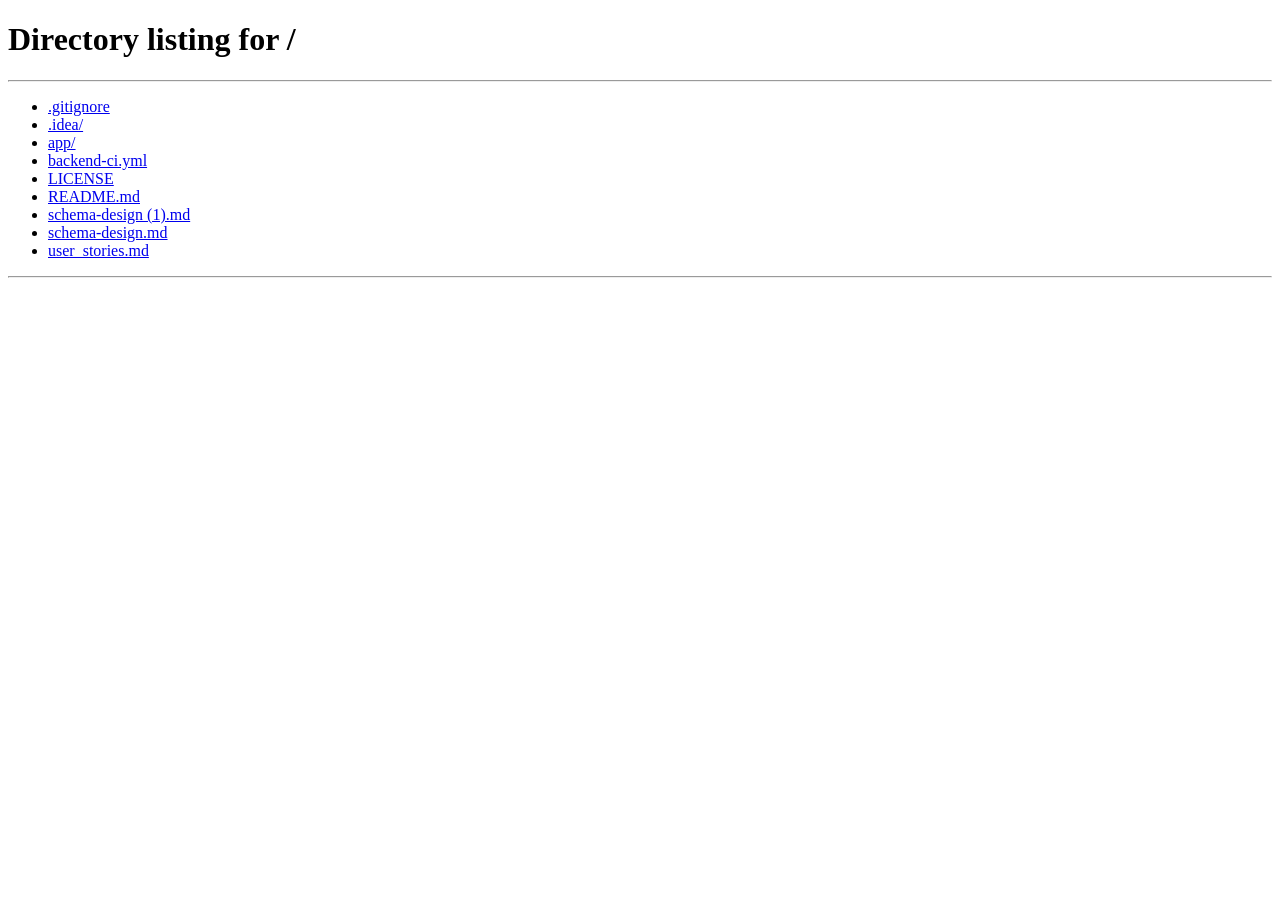
<file: app/src/main/resources/static/pages/addPrescription.html>
<!-- addPrescription.html -->
<!DOCTYPE html>
<html lang="en">

<head>
    <meta charset="UTF-8">
    <link rel="icon" type="image/svg+xml" href="../assets/images/logo/logo.png" />
    <title>DoctorDashboard</title>
    <link rel="stylesheet" href="../assets/css/adminDashboard.css">
    <link rel="stylesheet" href="../assets/css/doctorDashboard.css">
    <link rel="stylesheet" href="../assets/css/addPrescription.css">
    <link rel="stylesheet" href="../assets/css/style.css">
    <script src="../js/render.js" defer></script>
    <script src="../js/util.js" defer></script>
    <script src="../js/components/header.js" defer></script>
    <script src="../js/components/footer.js" defer></script>
    <script type="module" src = "../js/addPrescription.js"></script>

</head>

<body onload="renderContent()">
    <div class="container">
        <div class="wrapper">
            <div id="header"></div>
            <div class="main-content">
                <div class="form-container">
                    <h2 id="heading">Add <span>Prescription</span></h2>
                    <form>
                        <label for="patientName">Patient Name</label>
                        <input type="text" id="patientName" disabled>

                        <label for="medicines">Medicine Names</label>
                        <input type="text" id="medicines" placeholder="e.g. Paracetamol, Vitamin C" required>

                        <label for="dosage">Dosage Instructions</label>
                        <textarea id="dosage" rows="3"
                            placeholder="e.g - Paracetamol"></textarea>

                        <label for="notes">Additional Notes</label>
                        <textarea id="notes" rows="3"
                            placeholder="Any precautions or observations (optional)"></textarea>

                        <button type="submit" class="btn-primary" id="savePrescription">Add Prescription</button>
                        <button type="button" onclick="selectRole('doctor')" class="btn-secondary">Cancel</button>
                    </form>
                </div>
            </div>
            <div id="footer"></div>
        </div>
    </div>
</body>
</html>
</file>
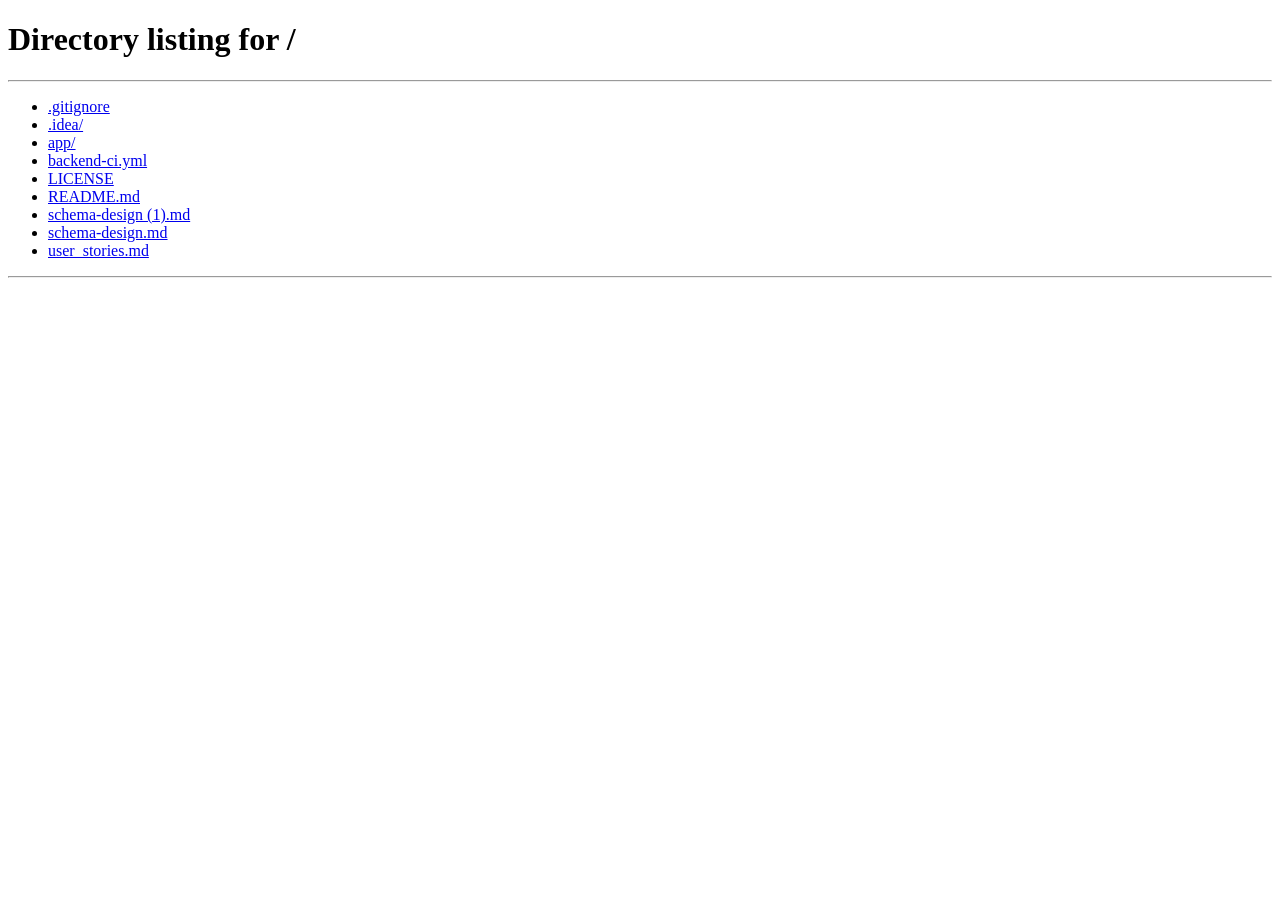
<file: app/src/main/resources/static/pages/patientAppointments.html>
<!-- patientAppointment.html -->
<!DOCTYPE html>
<html lang="en">

<head>
  <meta charset="UTF-8">
  <link rel="icon" type="image/svg+xml" href="../assets/images/logo/logo.png" />
  <title>Patient Appointments</title>
  <link rel="stylesheet" href="../assets/css/adminDashboard.css">
  <link rel="stylesheet" href="../assets/css/doctorDashboard.css">
  <link rel="stylesheet" href="../assets/css/style.css">
  <script src="../js/render.js" defer></script>
  <script src="../js/util.js" defer></script>
  <script src="../js/components/header.js" defer></script>
  <script src="../js/components/footer.js" defer></script>
  <script type="module" src="../js/patientAppointment.js" defer></script>
</head>

<body onload="renderContent()">
  <div class="container">
    <div class="wrapper">
      <div id="header"></div>
      <div class="main-content">
        <h2>Patient <span>Appointment</span></h2>
        <input type="text" id="searchBar" class="searchBar" placeholder="Search Bar for custom output" />
                <div class="filter-wrapper">
                    <select class="filter-select" id="appointmentFilter">
                        <option value="allAppointments">All Appointments</option>
                        <option value="future">Upcoming Appointments</option>
                        <option value="past">Past Appointments</option>
                    </select>
                </div>
        <table id="patientTable">
          <thead class="table-header">
            <tr>
              <th>Patient Name</th>
              <th>Doctor Name</th>
              <th>Date</th>
              <th>Time</th>
              <th>Actions</th>
            </tr>
          </thead>
          <tbody id="patientTableBody">
            <!-- rows will be inserted here dynamically -->
          </tbody>
        </table>
      </div>
      <div id="footer"></div>
    </div>
  </div>
</body>
</html>
</file>
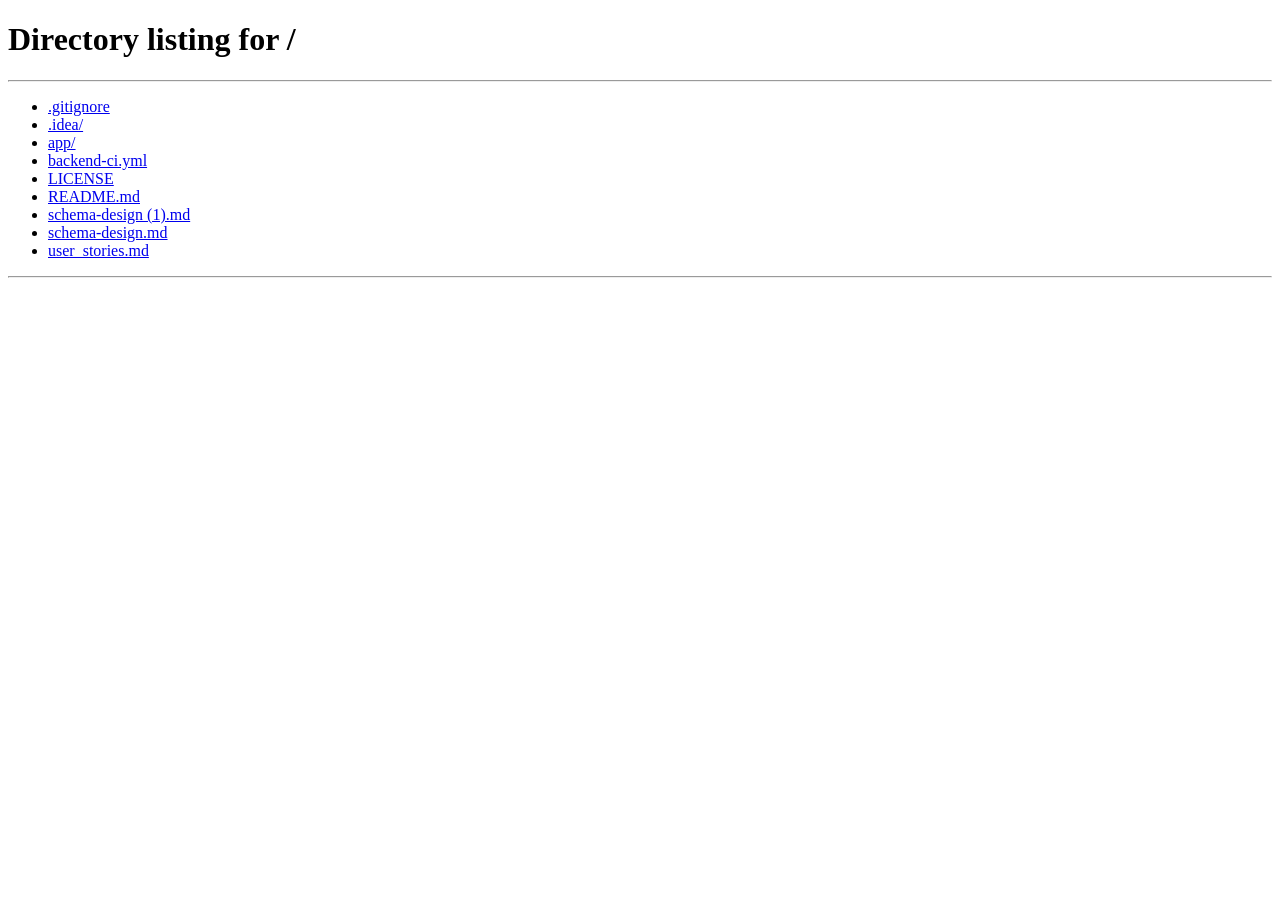
<file: app/src/main/resources/static/pages/patientRecord.html>
<!-- patientRecord.html -->
<!-- for doctor to see patient details -->
<!DOCTYPE html>
<html lang="en">
<head>
    <meta charset="UTF-8">
    <link rel="icon" type="image/svg+xml" href="../assets/images/logo/logo.png" />
    <title>DoctorDashboard</title>
    <link rel = "stylesheet" href = "../assets/css/adminDashboard.css">
    <link rel = "stylesheet" href = "../assets/css/doctorDashboard.css">
    <link rel = "stylesheet" href = "../assets/css/style.css">
    <script src = "../js/render.js" defer></script>
    <script src = "../js/util.js" defer></script>
    <script src = "../js/components/header.js" defer></script>
    <script src = "../js/components/footer.js" defer></script>
    <script type = "module" src = "../js/components/patientRecordRow.js" defer></script>
    <script type = "module" src = "../js/patientRecordServices.js" defer></script>
</head>
<body onload="renderContent()">
    <div class="container">
        <div class="wrapper">
            <div id="header"></div>
            <div class="main-content">
                <h2>Patient <span>Record</span></h2>
                <table id="patientTable">
                  <thead class="table-header">
                    <tr>
                      <th>Date</th>
                      <th>Appointment ID</th>
                      <th>Patient ID</th>
                      <th>Prescription</th>
                    </tr>
                  </thead>
                  <tbody id="patientTableBody"></tbody>
                </table>
              </div>
            <div id="footer"></div>
        </div>
    </div>

</body>  
</html>
</file>
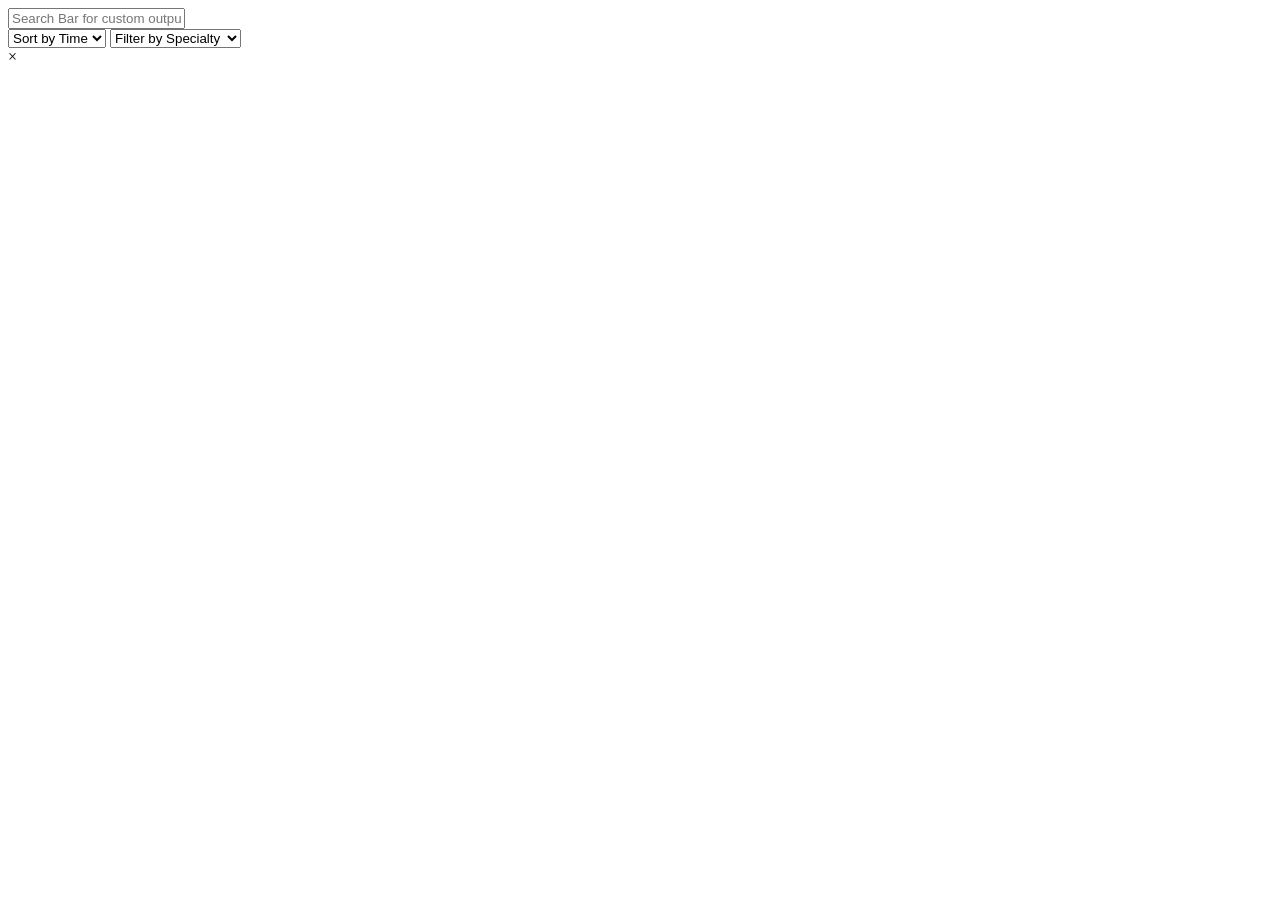
<file: app/src/main/resources/templates/admin/adminDashboard.html>
<!-- adminDashboard.html -->
<!DOCTYPE html>
<html lang="en" xmlns:th="http://www.thymeleaf.org">

<head>
    <meta charset="UTF-8">
    <link rel="icon" type="image/png" th:href="@{/assets/images/logo/logo.png}" />
    <title>Admin Dashboard</title>
    <link rel="stylesheet" th:href="@{/assets/css/adminDashboard.css}">
    <link rel="stylesheet" th:href="@{/assets/css/style.css}">
    <script th:src="@{/js/render.js}" defer></script>
    <script th:src="@{/js/util.js}" defer></script>
    <script th:src="@{/js/components/header.js}" defer></script>
    <script th:src="@{/js/components/footer.js}" defer></script>
</head>

<body onload="renderContent()">
    <div class="container">
        <div class="wrapper">
            <div id="header"></div>
            <main class="main-content">
                <input type="text" id="searchBar" class="searchBar" placeholder="Search Bar for custom output" />
                <div class="filter-wrapper">
                    <select class="filter-select" id="filterTime">
                        <option value="">Sort by Time</option>
                        <option value="AM">AM</option>
                        <option value="PM">PM</option>
                    </select>
                    <select class="filter-select" id="filterSpecialty">
                        <option value="">Filter by Specialty</option>
                        <option value="Cardiologist">Cardiologist</option>
                        <option value="Dermatologist">Dermatologist</option>
                        <option value="Neurologist">Neurologist</option>
                        <option value="Pediatrician">Pediatrician</option>
                        <option value="Orthopedic">Orthopedic</option>
                        <option value="Gynecologist">Gynecologist</option>
                        <option value="Psychiatrist">Psychiatrist</option>
                        <option value="Dentist">Dentist</option>
                        <option value="Ophthalmologist">Ophthalmologist</option>
                        <option value="Ent">ENT Specialist</option>
                        <option value="Urologist">Urologist</option>
                        <option value="Oncologist">Oncologist</option>
                        <option value="Gastroenterologist">Gastroenterologist</option>
                        <option value="General">General Physician</option>
                    </select>
                </div>
                <div id="content"></div>
            </main>
            <div id="footer"></div>
        </div>
    </div>

    <div id="modal" class="modal">
        <div class="modal-content">
            <span class="close" id="closeModal">&times;</span>
            <div id="modal-body"></div>
        </div>
    </div>

    <script type="module" th:src="@{/js/adminDashboard.js}" defer></script>
</body>

</html>
</file>
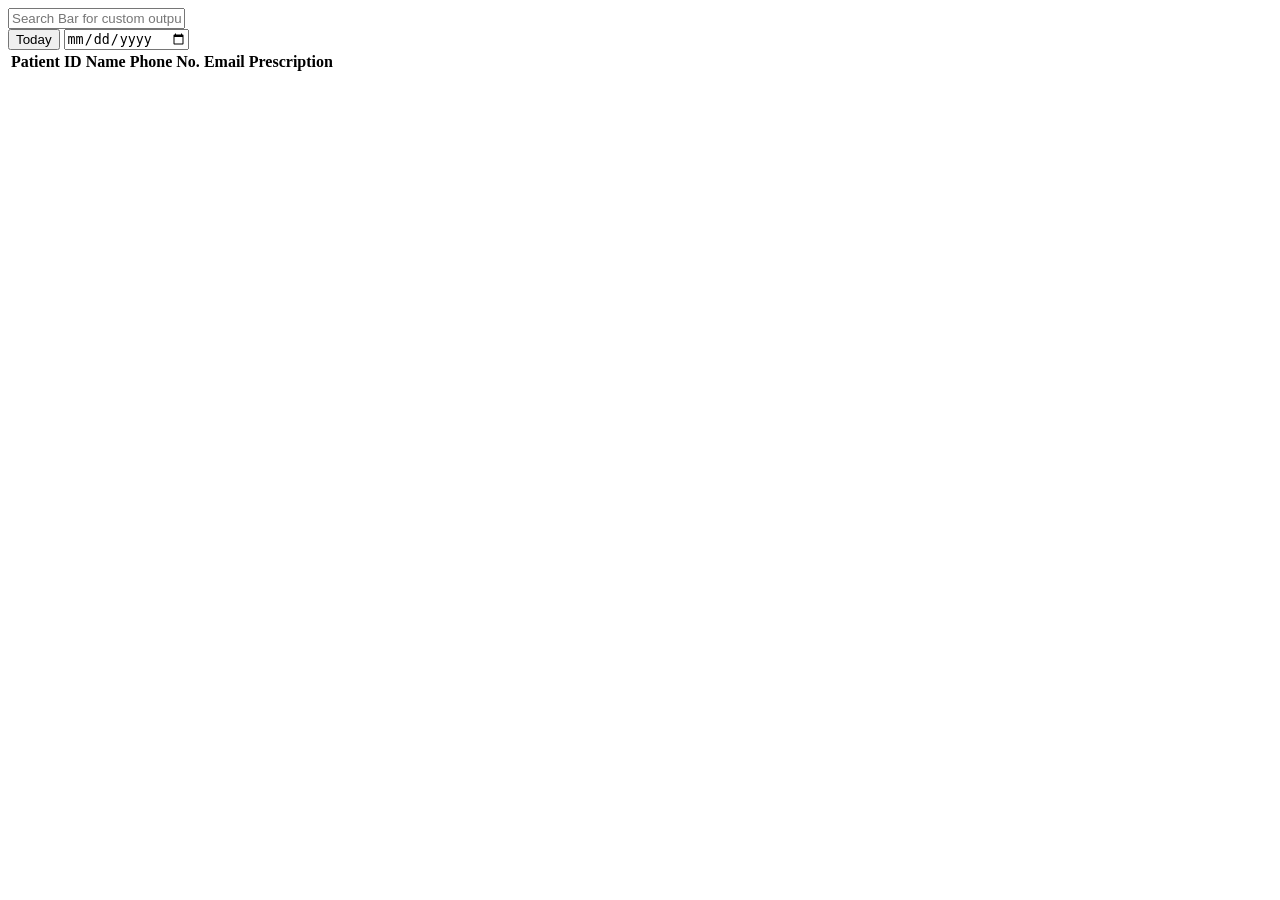
<file: app/src/main/resources/templates/doctor/doctorDashboard.html>
<!-- doctorDashboard.html -->
<!DOCTYPE html>
<html lang="en" xmlns:th="http://www.thymeleaf.org">

<head>
    <meta charset="UTF-8">
    <link rel="icon" type="image/png" th:href="@{/assets/images/logo/logo.png}" />
    <title>Doctor Dashboard</title>
    <link rel="stylesheet" th:href="@{/assets/css/adminDashboard.css}">
    <link rel="stylesheet" th:href="@{/assets/css/doctorDashboard.css}">
    <link rel="stylesheet" th:href="@{/assets/css/style.css}">
    <script th:src="@{/js/render.js}" defer></script>
    <script th:src="@{/js/util.js}" defer></script>
    <script th:src="@{/js/components/header.js}" defer></script>
    <script th:src="@{/js/components/footer.js}" defer></script>
    <script type="module" th:src="@{/js/doctorDashboard.js}" defer></script>
</head>

<body onload="renderContent()">
    <div class="container">
        <div class="wrapper">
            <div id="header"></div>
            <div class="main-content">
                <input type="text" id="searchBar" class="searchBar" placeholder="Search Bar for custom output" />
                <div class="filter-wrapper">
                    <button id="todayButton" class="today-btn">Today</button>
                    <input type="date" id="datePicker" class="date-picker" />
                </div>
                <table id="patientTable">
                    <thead class="table-header">
                        <tr>
                            <th>Patient ID</th>
                            <th>Name</th>
                            <th>Phone No.</th>
                            <th>Email</th>
                            <th>Prescription</th>
                        </tr>
                    </thead>
                    <tbody id="patientTableBody">
                        <!-- rows are inserted dynamically by doctorDashboard.js -->
                    </tbody>
                </table>
            </div>
            <div id="footer"></div>
        </div>
    </div>
</body>

</html>
</file>
<file: app/src/main/resources/static/assets/css/adminDashboard.css>
/* This is the style sheet for the adminDashboard (also reused by the other dashboards). */

* {
  margin: 0;
  padding: 0;
  box-sizing: border-box;
}

html,
body {
  height: 100%;
  font-family: Arial, sans-serif;
}

.wrapper {
  display: flex;
  flex-direction: column;
  min-height: 100vh;
}

h2 {
  font-size: 32px;
  font-weight: bold;
  margin-bottom: 50px;
  color: #003e3e;
}

.main-content {
  flex-grow: 1;
  padding: 40px;
  display: flex;
  flex-direction: column;
  text-align: center;
  background-image: url("../images/defineRole/index.png");
  background-size: cover;
  background-position: center;
  background-repeat: no-repeat;
  background-attachment: fixed;
}

button {
  background-color: #A62B1F;
  color: white;
  border: none;
  border-radius: 12px;
  padding: 10px 20px;
  margin-top: 20px;
  width: 200px;
  cursor: pointer;
  font-size: 16px;
}

button:hover {
  background-color: #A62B1F;
}

.adminBtn {
  background-color: #f4f4f4;
  color: #333;
  font-weight: bold;
  width: 110px;
  padding: 10px 0;
  border: none;
  cursor: pointer;
}

.adminBtn:hover {
  background-color: #f4f4f4;
  color: #A62B1F;
}
</file>
<file: app/src/main/resources/static/assets/css/doctorDashboard.css>
/* This is the style sheet for the doctorDashboard.html */

.table-header {
  font-size: 24px;
  color: #015c5d;
  margin-bottom: 30px;
  margin-right: 0;
}

table {
  width: 100%;
  border-collapse: collapse;
  font-family: sans-serif;
  margin-top: 20px;
}

thead {
  background-color: #33333310;
  color: #fff;
}

td,
th {
  padding: 12px 16px;
  text-align: center;
  border-bottom: 1px solid #ddd;
}

tbody tr:nth-child(even) {
  background-color: #f9f9f959;
}

tbody tr:nth-child(odd) {
  background-color: #ffffffc0;
}

tbody tr:hover {
  background-color: #015c5d39;
}

.prescription-btn {
  width: 30px;
  height: 30px;
  cursor: pointer;
  transition: transform 0.2s ease, filter 0.2s ease;
}

.prescription-btn:hover {
  transform: scale(1.1);
  filter: brightness(1.2);
}

.prescription-btn:active {
  transform: scale(0.95);
}

.noPatientRecord {
  font-size: 16px;
  font-style: italic;
  color: grey;
}

.today-btn {
  margin-right: 10px;
  padding: 10px;
  background-color: #015c5d;
}

.date-picker {
  margin-left: 10px;
  margin-top: 13px;
  border-radius: 8px;
  padding: 10px;
  height: 30px;
}
</file>
<file: app/src/main/resources/static/assets/css/addPrescription.css>
/* This is the stylesheet for the addPrescription.html */

.form-container {
    width: 100%; 
    max-width: 600px;
    background: #ffffffc8;
    margin: 50px auto;
    padding: 30px;
    border-radius: 15px;
    box-shadow: 0 4px 12px rgba(0, 0, 0, 0.1);
    animation: fadeIn 0.5s ease-in-out;
  }

  .container h2 {
    text-align: center;
    color: #222;
    font-size: 28px;
    margin-bottom: 25px;
  }

  .container h2 span {
    color: #A62B1F;
  }

  label {
    display: block;
    margin-bottom: 6px;
    font-weight: 500;
    color: #333;
    text-align: left;
    font-size: 13px;
  }

  input, textarea {
    width: 100%;
    padding: 12px;
    resize: vertical;
    margin-bottom: 20px;
    border: 1px solid #cccccc6e;
    border-radius: 8px;
    font-size: 15px;
    outline: none;
    transition: 0.3s;
    font-family: "Verdana";
  }

  input:focus, textarea:focus {
    border-color: #015c5d;
    box-shadow: 0 0 4px #a7f3d0;
    filter: brightness(1.5);
  }

  #patientName{
    background-color: #bdbcbc80;
  }
  .btn-primary {
    background-color: #047857;
    color: #fff;
    padding: 14px;
    width: 100%;
    border: none;
    border-radius: 8px;
    font-size: 16px;
    cursor: pointer;
    transition: 0.3s;
  }

  .btn-primary:hover {
    background-color: #065f46;
  }

  .btn-secondary {
    background-color: transparent;
    color: #333;
    border: 1px solid #ccc;
    padding: 12px;
    width: 100%;
    border-radius: 8px;
    font-size: 15px;
    margin-top: 12px;
    cursor: pointer;
  }

  .btn-secondary:hover{
    color: #fff;
  }

  @keyframes fadeIn {
    from { opacity: 0; transform: translateY(30px); }
    to   { opacity: 1; transform: translateY(0); }
  }
</file>
<file: app/src/main/resources/static/assets/css/style.css>
/* This is the style sheet for global change across the files. */

/* style.css */
.header {
    display: flex;
    justify-content: space-between;
    align-items: center;
    background-color: #f4f4f4;
    color: #333;
    padding: 10px 20px;
    border-bottom: 2px solid #ccc;
    flex-wrap: wrap;
    min-height: 60px;
  }
  
  /* Logo section with image + title */
  .logo-link{
    display: flex;
    align-items: center;
    gap: 10px;
    
  }
  
  .logo-img {
    height: 40px;
    width: auto;
    max-width: 100%;
    object-fit: contain;
  }
  
  /* Logo text / slogan */
  .logo-title {
    font-size: 20px;
    font-weight: bold;
    color: #333;
  }
  
  /* Nav links styling */
  nav a {
    margin-left: 20px;
    margin-right: 20px;
    text-decoration: none;
    color: #333;
    font-weight: bold;
  }
  
  nav a:hover {
    color: #003e3e;
  }
  

  /* Responsive behavior */
  @media (max-width: 600px) {
    .header {
      flex-direction: column;
      align-items: flex-start;
    }
  
    nav {
      margin-top: 10px;
    }
  
    nav a {
      margin-left: 0;
      margin-right: 10px;
    }
  
    .logo-img {
      height: 30px;
    }
  
    .logo-title {
      font-size: 18px;
    }
  }

  .doctorHeader{
    margin-right: 30px
  }
  .doctorHeader:hover{
    color:#A62B1F;
  }
/* Footer Section */
/* Footer Section */
.footer {
  background-color: #f4f4f4;
  color: #0a0a23;
  padding: 40px 20px;
  border-top: 2px solid #f4f4f4;
  box-sizing: border-box;
  width: 100%;
}

.footer-container {
  display: flex;
  flex-wrap: wrap;
  justify-content: space-between;
  gap: 30px;
  max-width: 1200px;
  margin: 0 auto;
}

.footer-logo {
  flex: 1 1 250px;
  display: flex;
  flex-direction: column;
  align-items: flex-start;
  gap: 15px;
}

.footer-logo img {
  height: 50px;
  width: auto;
}

.footer-logo p {
  font-size: 14px;
  color: #0a0a23;
  margin: 0;
}

.footer-links {
  display: flex;
  flex: 2 1 500px;
  justify-content: space-between;
  flex-wrap: wrap;
  gap: 20px;
}

.footer-column {
  display: flex;
  flex-direction: column;
  gap: 10px;
}

.footer-column h4 {
  font-size: 16px;
  font-weight: bold;
  margin: 0 0 8px;
  color: #0a0a23;
}

.footer-column a {
  text-decoration: none;
  color: #0a0a23;
  font-size: 14px;
}

.footer-column a:hover {
  color: #003e3e;
  transition: color 0.3s ease;
}

/* Mobile Responsiveness */
@media (max-width: 768px) {
  .footer {
    padding: 28px 16px;
  }

  .footer-container {
    flex-direction: column;
    align-items: flex-start;
    gap: 24px;
  }

  /* flex-basis acts as height in a column, so reset it */
  .footer-logo,
  .footer-links {
    flex: 0 0 auto;
    width: 100%;
  }

  .footer-links {
    flex-direction: column;
    justify-content: flex-start;
    gap: 20px;
  }

  .footer-column {
    width: 100%;
  }
}
  

  .modal {
    display: none;
    position: fixed;
    z-index: 999;
    padding-top: 60px;
    left: 0;
    top: 0;
    width: 100%;
    height: 100%;
    background-color: rgba(0,0,0,0.6);
  }
  
  .modal-content {
    background-color: white;
    margin: auto;
    padding: 30px;
    border-radius: 10px;
    width: 400px;
    position: relative;
  }
  
  .modal-content h2{
    font-size: 32px;
  }

  .close {
    color: #aaa;
    position: absolute;
    right: 20px;
    top: 15px;
    font-size: 28px;
    font-weight: bold;
    cursor: pointer;
  }
  
  .close:hover {
    color: black;
  }



  .dashboard-btn{
    width: 100%;
  }

  .input-field {
    padding: 10px;
    border: 1px solid #ccc;
    font-size: 16px;
    margin-top: 10px;
    margin-bottom: 20px;
    width: 100%;
    appearance: none; /* Remove default OS styles */
    background-color: #fff;
    color: #333;
    cursor: pointer;
    border-radius: 8px;
  }
  
  .input-field:hover {
    border-color: #015c5d;
    background-color: #f0fdfd;
  }
  
  .input-field:focus {
    outline: none;
    border-color: #015c5d;
    box-shadow: 0 0 5px rgba(1, 92, 93, 0.5);
    filter: brightness(1.2);
  }
  
  .select-dropdown option {
    font-size: 16px;
    padding: 10px;
  }
  

  #content {
    display: grid;
    grid-template-columns: repeat(auto-fit, minmax(315px, 1fr));
    gap: 40px;
    padding: 20px;
  }

  .doctor-card {
    display: flex;
    flex-direction: column;
    justify-content: space-between;
    border: 1px solid #ddd;
    border-radius: 10px;
    width:auto;
    overflow: hidden;
    background-color: #fff;
    box-shadow: 0 4px 6px rgba(0,0,0,0.1);
    transition: transform 0.2s ease;
  }
  
  .doctor-card:hover {
    transform: scale(1.02);
  }
  
  .doctor-info {
    padding: 12px;
    flex-grow: 1;
  }
  
  .doctor-info h3 {
    margin-top: 30px;
    font-size: 24px;
    color: #015c5d;
  }
  
  .doctor-info p {
    margin: 20px 0px;
    font-size: 14px;
    color: #555;
  }
  
  .card-actions {
    background-color: #e28282;
    padding: 10px;
    text-align: center;
  }

  .card-actions:hover {
    background-color: #d26969;
  }
  
  .card-actions button {
    background: transparent;
    border: none;
    color: #fff;
    font-weight: bold;
    cursor: pointer;
  }
  
  .card-actions button:hover {
    color: #fff;
    border-color: #015c5d;
  }
  
  #roleSelector {
    width:auto;
    border-radius: 10px;
  }
  
  span {
    color : #A62B1F;
  }

  .searchBar{
    height: 30px;
    padding:20px;
    font-size: 16px;
    margin-bottom: 30px;
    border: 0.2px solid grey;
}

  .searchBar:focus{
    outline: none;
    border-color: #015c5d;
    box-shadow: 0 0 5px rgba(1, 92, 93, 0.697);
}

.filter-wrapper {
  width: 350px;
  display: flex;
  flex-direction: row;
  
}

.filter-select {
  margin-right: 8px;
  width: 100%;
  padding: 8px 12px;
  border: 1px solid #ccc;
  border-radius: 6px;
  background-color: #fff;
  color: #333;
  font-size: 14px;
  background-position: right 10px center;
  background-size: 16px 16px;
  cursor: pointer;
  transition: border-color 0.2s, box-shadow 0.2s;
}

.filter-select:focus {
  border-color: #015c5d;
  box-shadow: 0 0 5px rgba(1, 92, 93, 0.697);
  outline: none;
}

.availabilityLabel{
  margin-bottom: 8px;
}

.availability-container {
  margin-bottom: 1rem;
  
}

.checkbox-group {
  display: flex;
  flex-direction: column;
  gap: 1rem;
  margin-top: 1rem;
}

.checkbox-group label {
  font-weight: 500;
  cursor: pointer;
}

.checkbox-group input[type="checkbox"] {
  margin-right: 0.5rem;
  accent-color: #015c5db8; 
}
</file>
